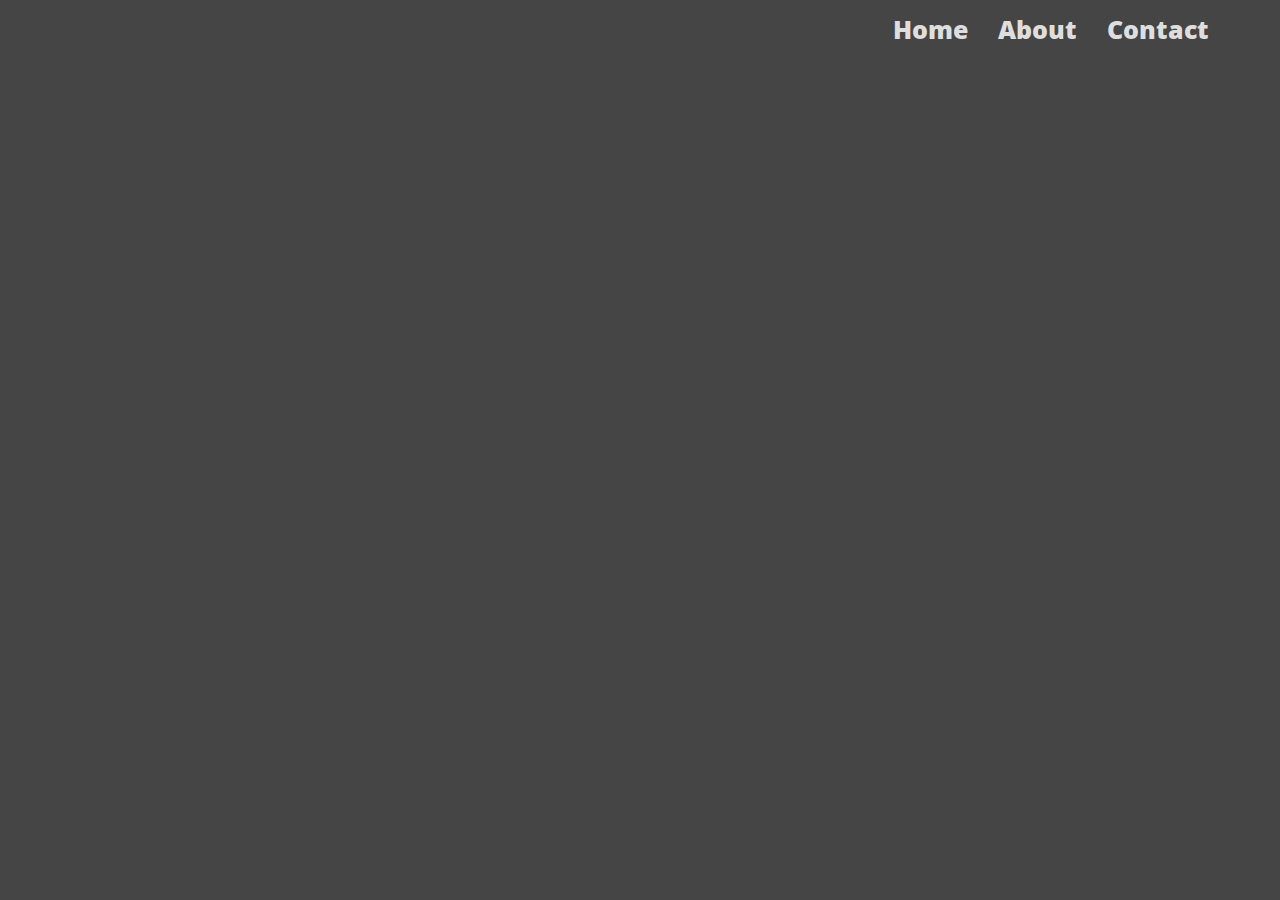
<file: Test Meni/index.html>
<!DOCTYPE html>
<html>

<head>
	<title>Test Meni</title>
	<link
	<link rel="stylesheet" type="text/css" href= "stylesheet.css">
	<link href='http://fonts.googleapis.com/css?family=Open+Sans:400,800,300' rel='stylesheet' type='text/css'>

</head>

<body>
	<div id = "meni">
		<h2><a href = "http://google.com"><p id = "menubutton">Contact</p></a></h2>
		<h2><a href = "http://google.com"><p id = "menubutton">About</p></a></h2>
		<h2><a href = "http://google.com"><p id = "menubutton">Home</p></a></h2>

	</div>

</body>

</html>
</file>
<file: Test Meni/stylesheet.css>
@import url(http://fonts.googleapis.com/css?family=Open+Sans:400,800);

body {
	background-color: #454545;
	width: 95%;
}

#menubutton {
	padding: 15px;
	display: inline;
}


h1 {
	font-family: "Open Sans";
	font-weight: 800;
	color:#DEDEDE;
	font-size: 50px;
}

h2 {
	font-family: "Open Sans";
	font-weight: 800;
	font-size: 15px;

}

a:link {
	float: right;
	text-decoration: none;
	font-family: "Open Sans";
	font-weight: 800;
	color:#DEDEDE;
	font-size: 25px;
}

a:visited {
	text-decoration: none;
	font-family: "Open Sans";
	font-weight: 800;
	color:#DEDEDE;
	font-size: 25px;
}

a:hover {
	text-decoration: none;
	font-family: "Open Sans";
	font-weight: 800;
	color:#B3B3B3;
	font-size: 25px;
}

a.active {
	text-decoration: none;
	font-family: "Open Sans";
	font-weight: 800;
	color:#797A79;
	font-size: 25px;
}
</file>
